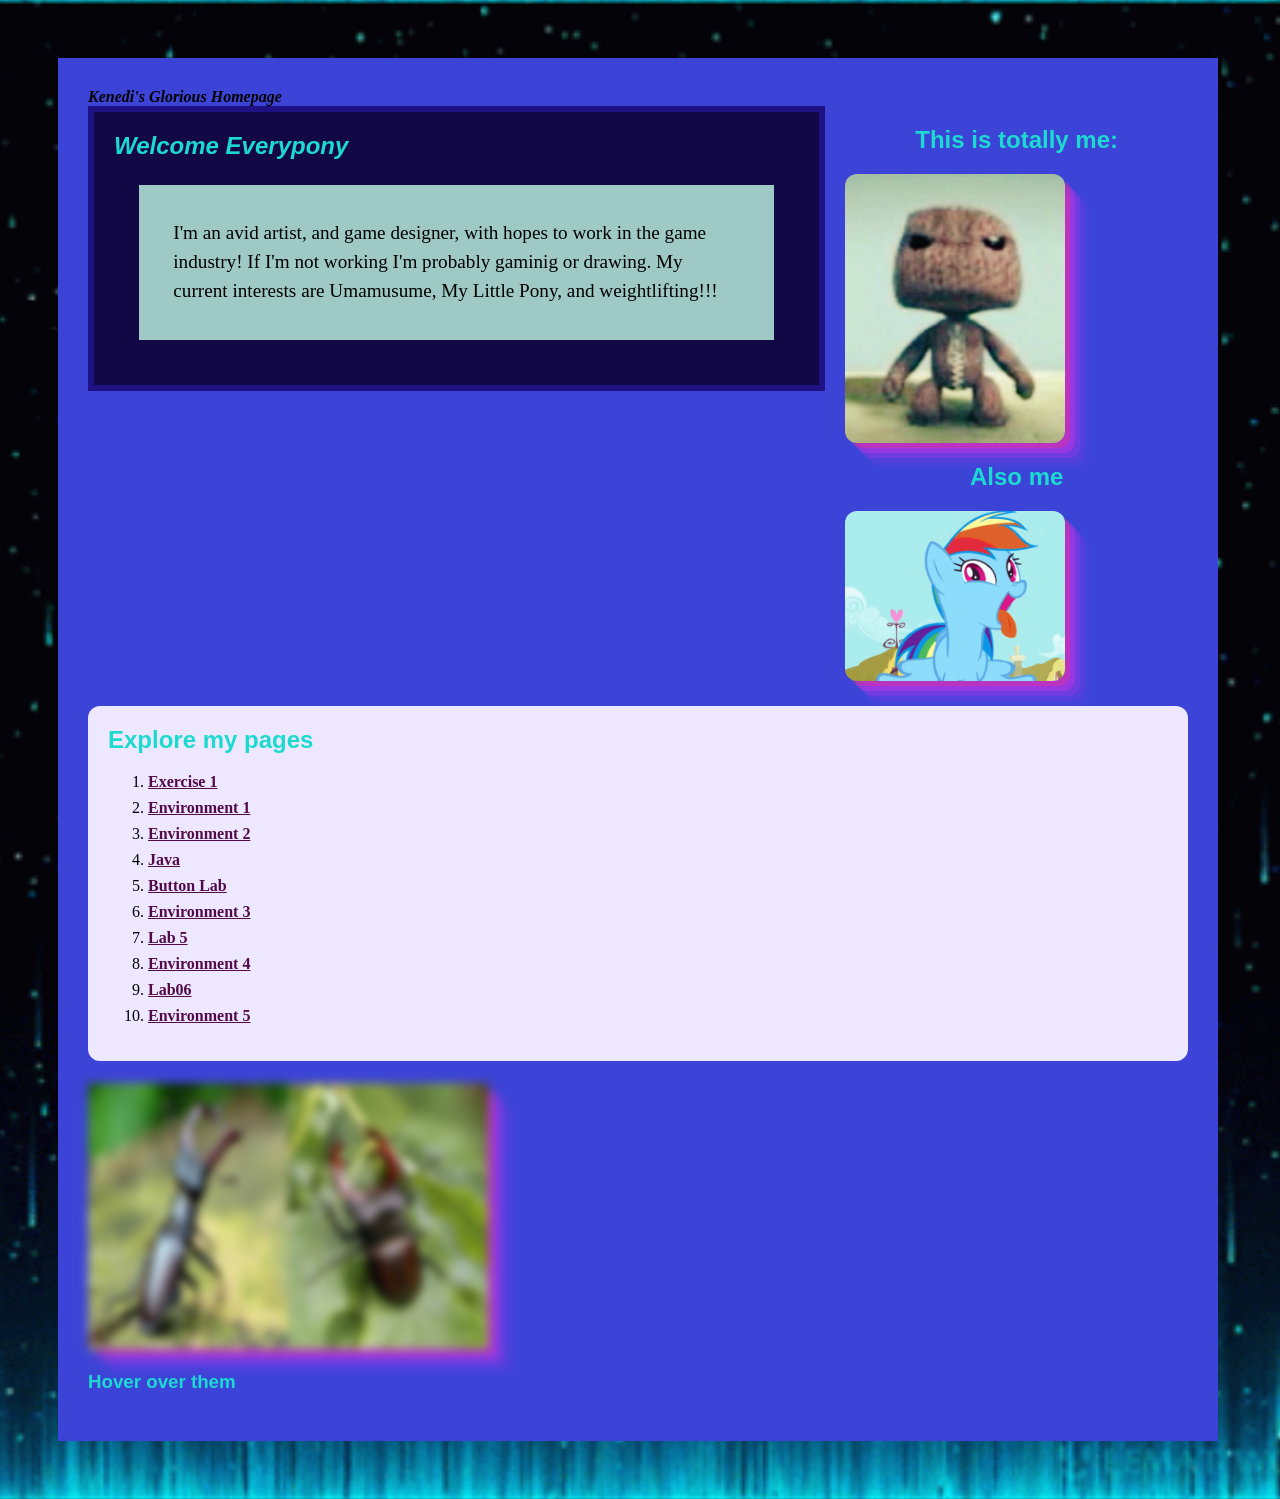
<file: index.html>
<!doctype html>
<html lang="en">

<head>
    <meta charset="utf-8">
    <title>Kenedi's ART101 Homepage</title>
    <link href="site.css" rel="stylesheet" type="text/css">
</head>

<body>
    <div id="page">

        <strong><em>Kenedi's Glorious Homepage</em></strong>
      <div class="top-section">

        <div id="introduction">
            <h2>Welcome Everypony</h2>

            <p>
                I'm an avid artist, and game designer, with hopes to work in the game industry! If I'm not working I'm
                probably
                gaminig or drawing. My current interests are Umamusume, My Little Pony, and weightlifting!!!
            </p>
        </div>

        <div class="profile">
            <h2>This is totally me:</h2>
            <div id="sackboy">
                <img src="mad-sackboy.jpg">
            </div>

            <h2> Also me </h2>
            <div id="rainbow">
                <img src="mlp-rainbow-dash.gif">
            </div>
        </div>
      </div>
    <div class="navigation">
    <h2>Explore my pages</h2>
    <ol>
        <li><a href="exercises/recipes/pancakes.html">Exercise 1</a></li>
        <li><a href="environ/env01.html">Environment 1</a></li>
         <li><a href="environ/env02.html">Environment 2</a></li>
         <li><a href="exercises/recipes/ex04.html">Java </a></li>
         <li><a href="exercises/lab04.html">Button Lab </a></li>
         <li><a href="environ/env03.html">Environment 3</a></li>
         <li><a href="exercises/lab05.html">Lab 5</a></li>
         <li><a href="environ/env04.html">Environment 4</a></li>
         <li><a href="exercises/lab06.html">Lab06 </a></li>
         <li><a href="environ/env05.html">Environment 5</a></li>
    </ol>
</div>
</body>

</html>

<h4>
    <div>
        <div id="beetles">

            <img class="blur" src="Awesome-beetle.jpg" />

            <img class="blur" src="Another-Beetle.jpeg" />
        </div>
    </div>
</h4>
<h3> Hover over them </h3>
</file>
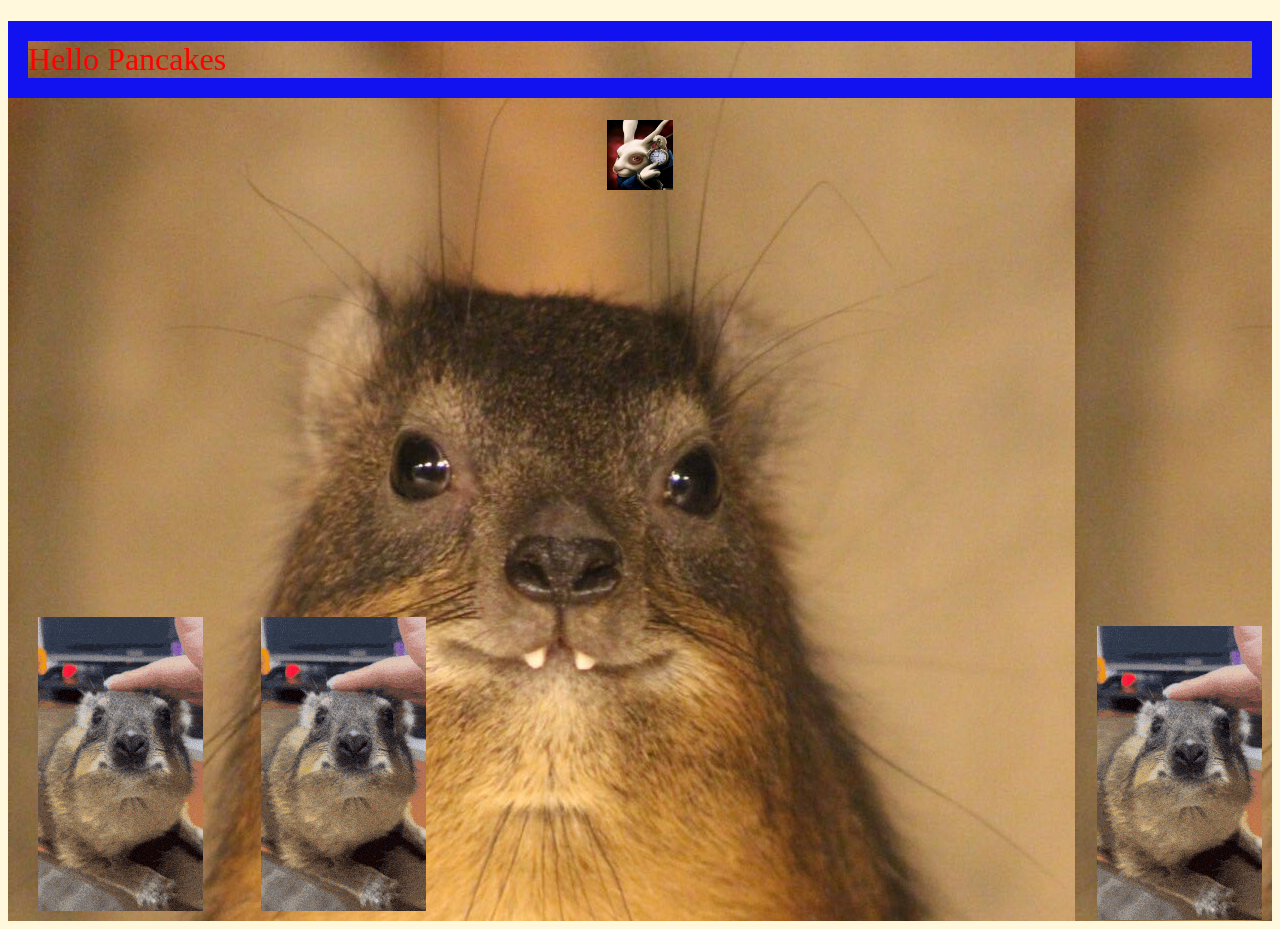
<file: exercises/recipes/index.html>
<!DOCTYPE html>
<html lang="en">
<head>
   <meta charset="UTF-8">
   <meta name="viewport" content="width=device-width, initial-scale=1.0">
   <title>The Pancake Universe</title>
   <link href="recipes.css" rel="stylesheet" type="text/css" />
</head>
<body id="pan-home">
    <h1> Hello Pancakes</h1>

    <div id="homelink">
        <a href ="../../index.html" >
        <img src="images/all-roads-lead-to-rome-bunny.gif">
         </a>
    </div>

    <div id="chicken">
        <a href ="pancakes.html" >
        <img src="images/hyrax-rock-hyrax.gif">
         </a>
    </div>

      <div id="chicken2">
        <a href ="pancakes.html" >
        <img src="images/hyrax-rock-hyrax.gif">
         </a>
    </div>
    
      <div id="chicken3">
        <a href ="pancakes.html" >
        <img src="images/hyrax-rock-hyrax.gif">
         </a>
    </div>

</body>
</html>
</file>
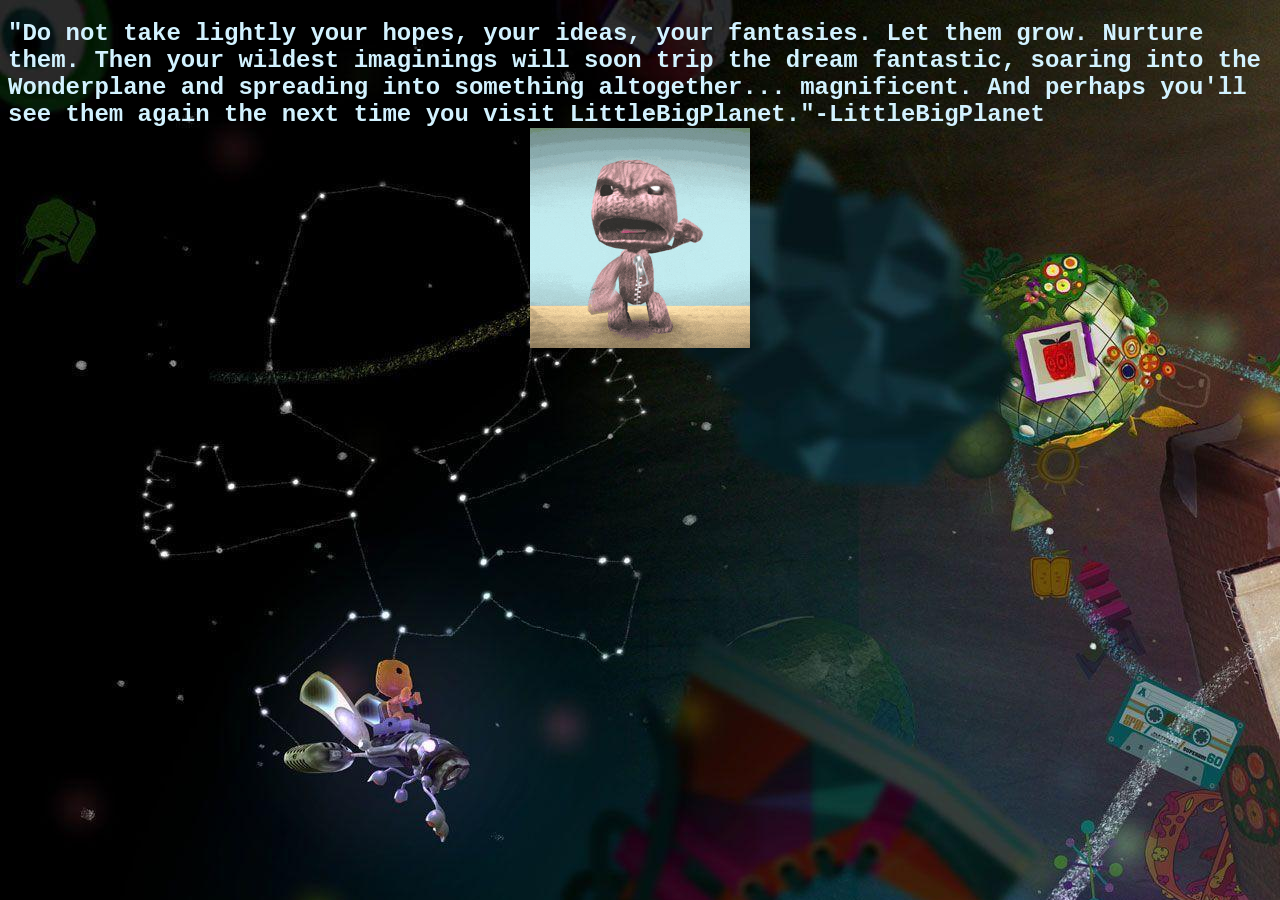
<file: environ/env01.html>
<!doctype html>
<html lang="en">

<head>
    <meta charset="utf-8">
    <title>Environment 01</title>
    <link href="env.css" rel="stylesheet" type="text/css">


</head>

<body>
    <h2>
        "Do not take lightly your hopes, your ideas, your fantasies. Let them grow. Nurture them. Then your wildest
        imaginings will soon trip the dream fantastic, soaring into the Wonderplane and spreading into something
        altogether... magnificent. And perhaps you'll see them again the next time you visit
        LittleBigPlanet."-LittleBigPlanet

        <img src="sackboy-angry.gif" >
    </body>

</html>
</file>
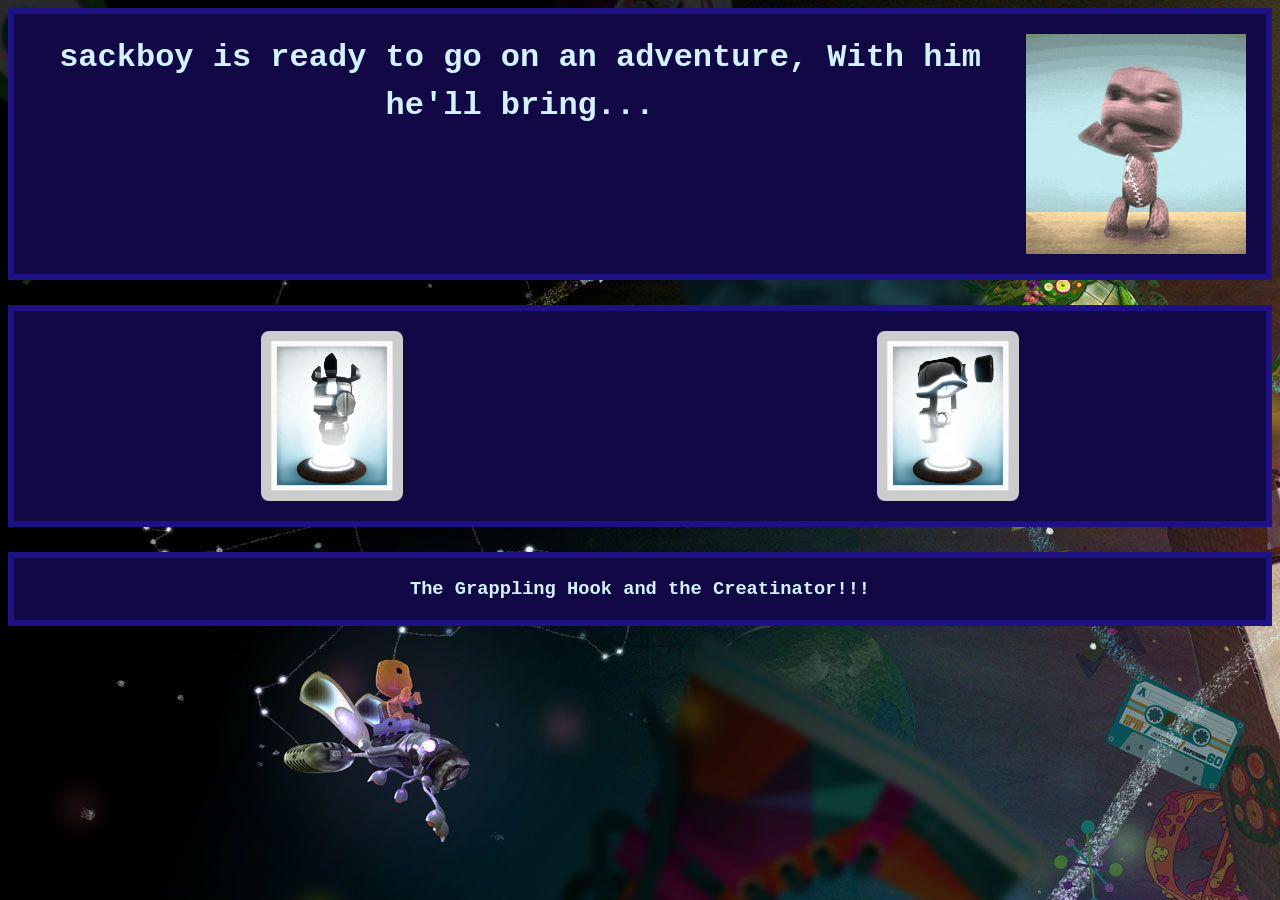
<file: environ/env02 copy.html>
<!doctype html>
<html lang="en">


<head>
    <meta charset="utf-8">
    <title>Environment 03</title>
   <link rel="stylesheet" href="env03.css">

    <script src="https://code.jquery.com/jquery-3.7.1.min.js"></script>

    <script src="env03.js" defer></script>


</head>

<body>
    <div id="main">
    <h2>
        sackboy is ready to go on an adventure, With him he'll bring...
                <img src="sackboy-angry.gif">

                </h2>
                <div id="images">
    <p>
        <img src="Grapplinghook.webp">
        <img src="Creatinatorpowerup.webp">
    </p>
                </div>
                <h3>
                    The Grappling Hook and the Creatinator!!!
                </h3>
    </div>
     </body>

</html>
</file>
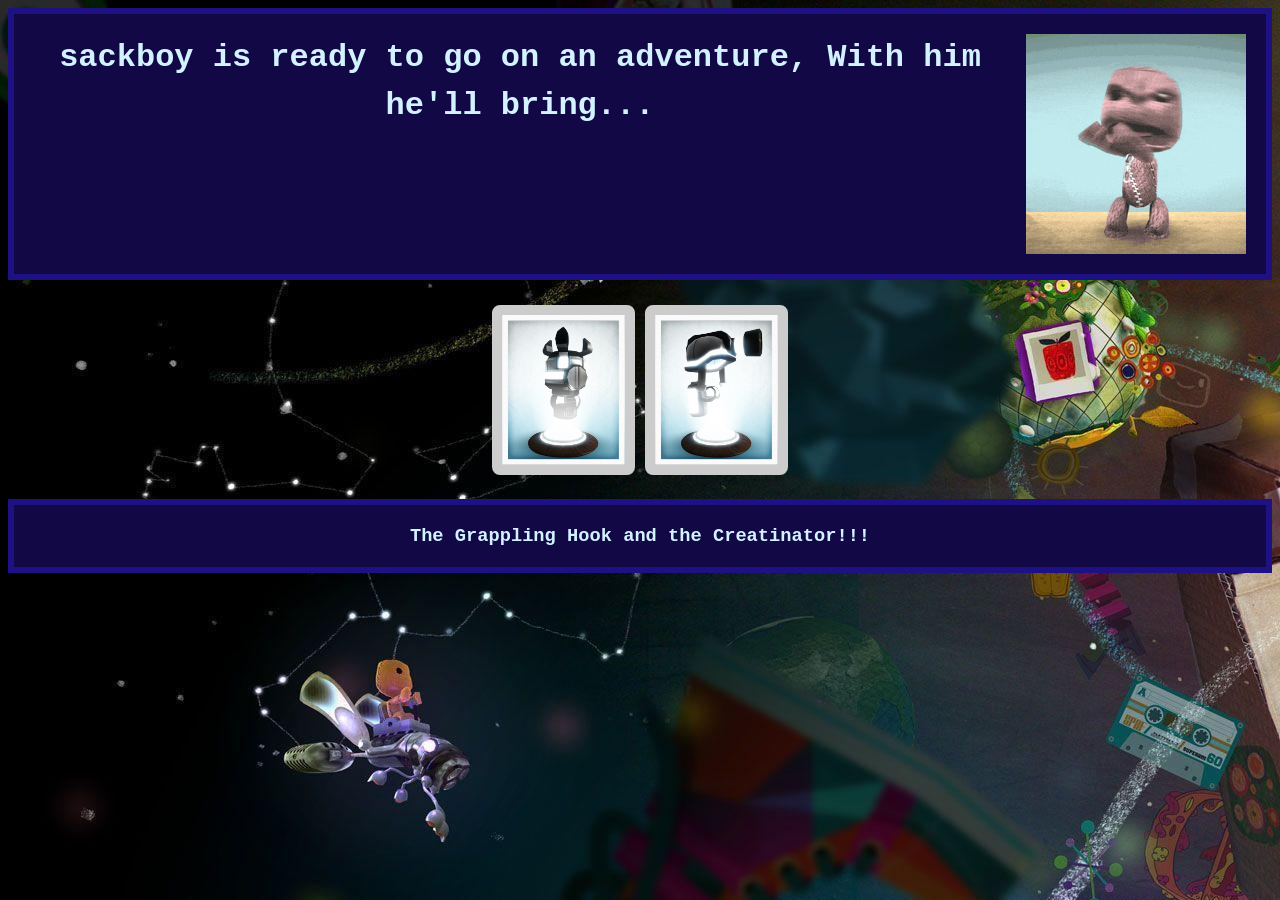
<file: environ/env02.html>
<!doctype html>
<html lang="en">


<head>
    <meta charset="utf-8">
    <title>Environment 02</title>
    <link href="env02.css" rel="stylesheet" type="text/css">


</head>

<body>
    <div id="main">
    <h2>
        sackboy is ready to go on an adventure, With him he'll bring...
                <img src="sackboy-angry.gif">

                </h2>
                <div id="images">
    <p>
        <img src="Grapplinghook.webp">
        <img src="Creatinatorpowerup.webp">
    </p>
                </div>
                <h3>
                    The Grappling Hook and the Creatinator!!!
                </h3>
    </div>
     </body>

</html>
</file>
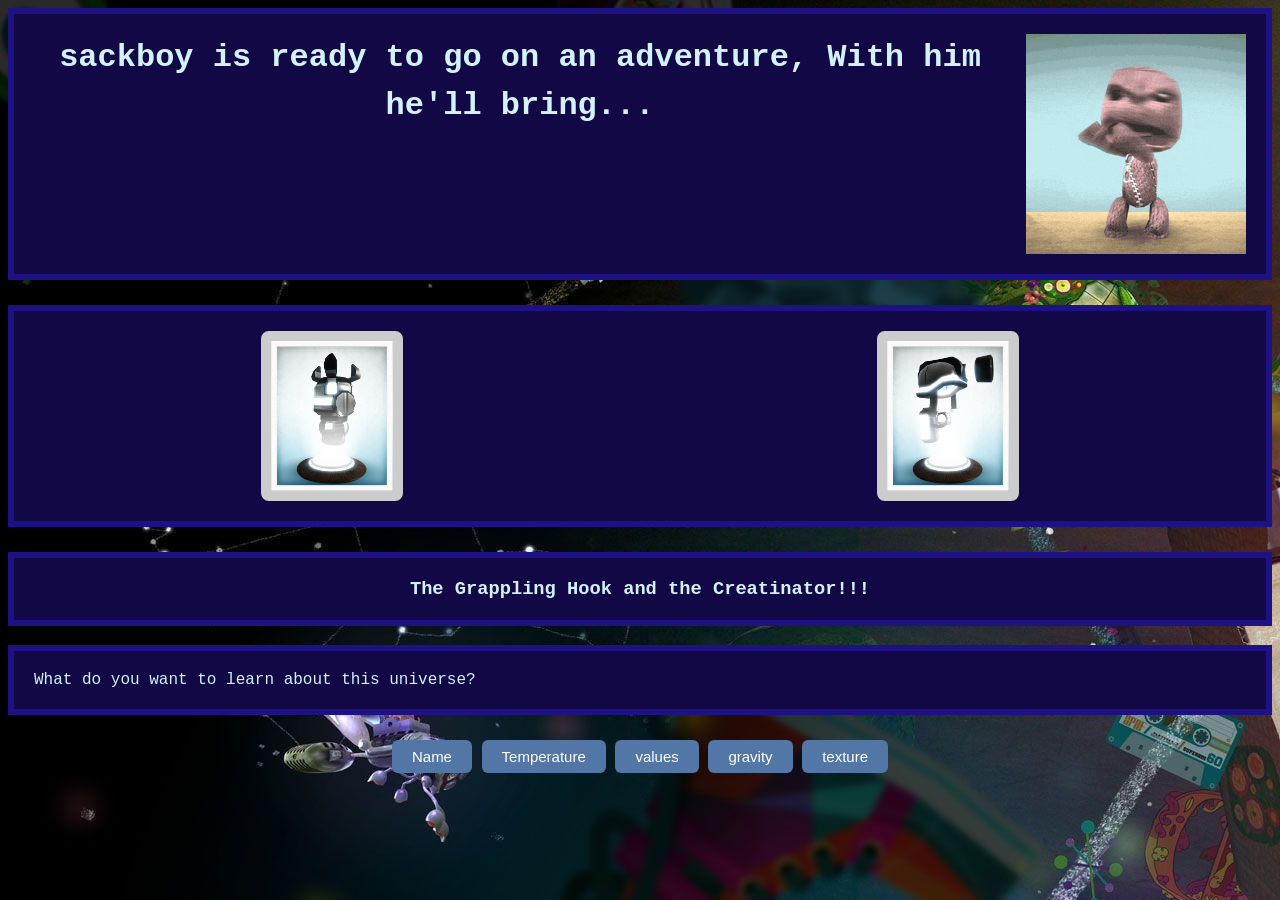
<file: environ/env03.html>
<!doctype html>
<html lang="en">


<head>
    <meta charset="utf-8">
    <title>Environment 03</title>
    <link rel="stylesheet" href="env03.css">

    <script src="https://code.jquery.com/jquery-3.7.1.min.js"></script>

    <script src="env03.js" defer></script>


</head>

<body>
    <div id="main">
    <h2>
        sackboy is ready to go on an adventure, With him he'll bring...
                <img src="sackboy-angry.gif">

                </h2>
                <div id="images">
    <p>
        <img src="Grapplinghook.webp">
        <img src="Creatinatorpowerup.webp">
    </p>
                </div>
                <h3>
                    The Grappling Hook and the Creatinator!!!
                </h3>
    </div>

    <div id="environment-output"></div>
<p> What do you want to learn about this universe?</p>

 
    <button id="needy-button">Name</button>
    <button id="needy-button-temp">Temperature</button>
    <button id="needy-button-mood">values</button>
    <button id="needy-button-gravity">gravity</button>
    <button id="needy-button-texture">texture</button>
    <div id="output"></div>

     </body>

</html>
</file>
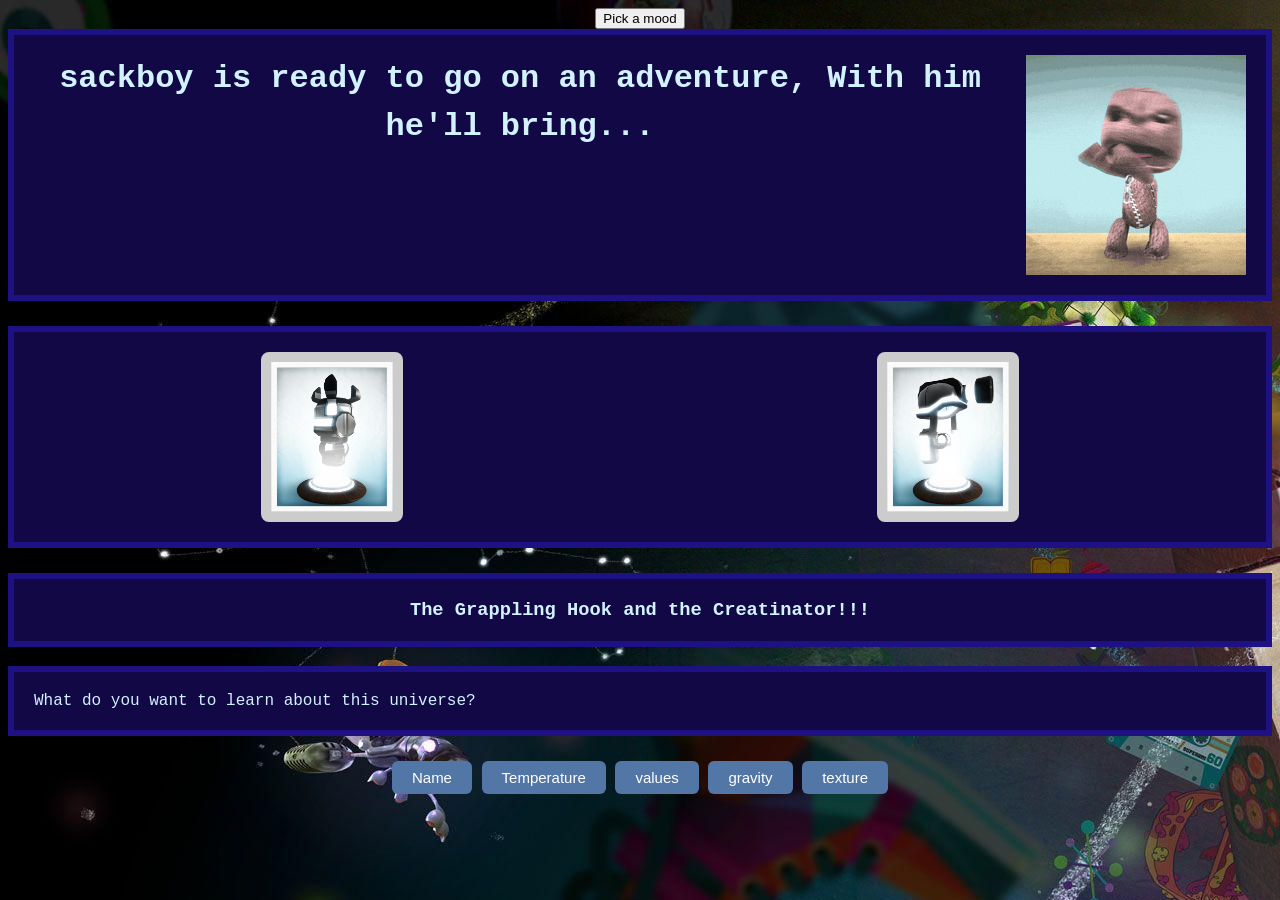
<file: environ/env04.html>
<!doctype html>
<html lang="en">


<head>
    <meta charset="utf-8">
    <title>Environment 04</title>
    <link rel="stylesheet" href="env04.css">

    <script src="https://code.jquery.com/jquery-3.7.1.min.js"></script>

    <script src="env04.js" defer></script>

</head>
<div id="angry">
<body>

        <button id="mood-button">Pick a mood</button>

        <div id="output"></div>
    <div id="main">

    <h2>
        sackboy is ready to go on an adventure, With him he'll bring...
      
        <img src="sackboy-angry.gif">

                </h2>
                <div id="images">
    <p>
        <img src="Grapplinghook.webp">
        <img src="Creatinatorpowerup.webp">
    </p>
                </div>
                <h3>
                    The Grappling Hook and the Creatinator!!!
                </h3>
    </div>

    <div id="environment-output"></div>
<p> What do you want to learn about this universe?</p>

 
    <button id="needy-button">Name</button>
    <button id="needy-button-temp">Temperature</button>
    <button id="needy-button-mood">values</button>
    <button id="needy-button-gravity">gravity</button>
    <button id="needy-button-texture">texture</button>
    <div id="output-env"></div>

     </body>
   
</html>
</file>
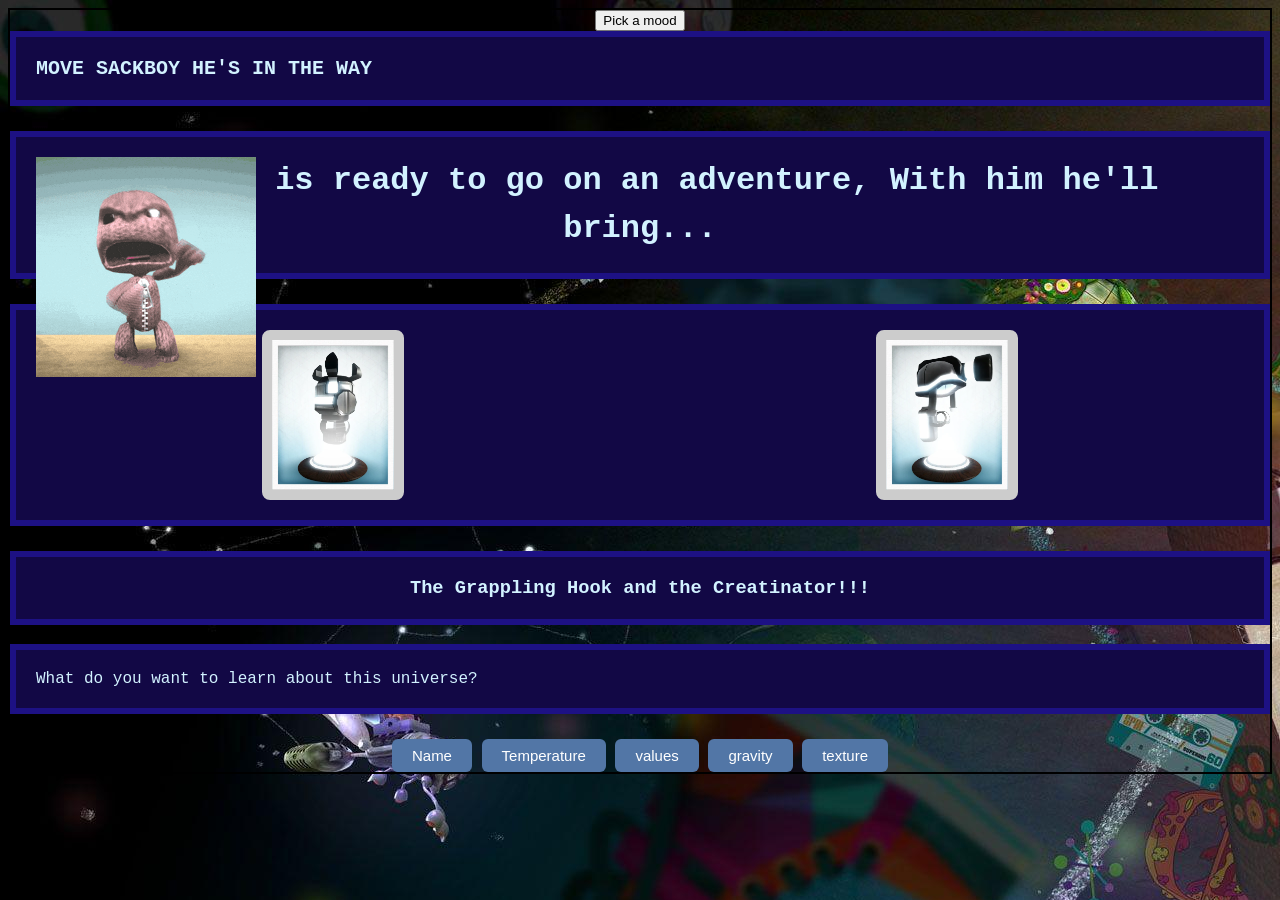
<file: environ/env05.html>
<!doctype html>
<html lang="en">


<head>
    <meta charset="utf-8">
    <title>Environment 05</title>
    <link rel="stylesheet" href="env05.css">

    <script src="https://code.jquery.com/jquery-3.7.1.min.js"></script>

    <script src="env05.js" defer></script>

</head>
<div id="scene">
<div id="angry">
<body>

        <button id="mood-button">Pick a mood</button>

        <div id="output"></div>
    <div id="main">
<p id="status">MOVE SACKBOY HE'S IN THE WAY</p>

    <h2>
        sackboy is ready to go on an adventure, With him he'll bring...
     <div id ="sackboy"> 
        <img src="sackboy-angry.gif" id ="sackboy">
     </div>
                </h2>
                <div id="images">
    <p>
        <img src="Grapplinghook.webp">
        <img src="Creatinatorpowerup.webp">
    </p>
                </div>
                <h3>
                    The Grappling Hook and the Creatinator!!!
                </h3>
    </div>

    <div id="environment-output"></div>
<p> What do you want to learn about this universe?</p>

 
    <button id="needy-button">Name</button>
    <button id="needy-button-temp">Temperature</button>
    <button id="needy-button-mood">values</button>
    <button id="needy-button-gravity">gravity</button>
    <button id="needy-button-texture">texture</button>
    <div id="output-env"></div>

     </body>
   
</div>

</html>
</file>
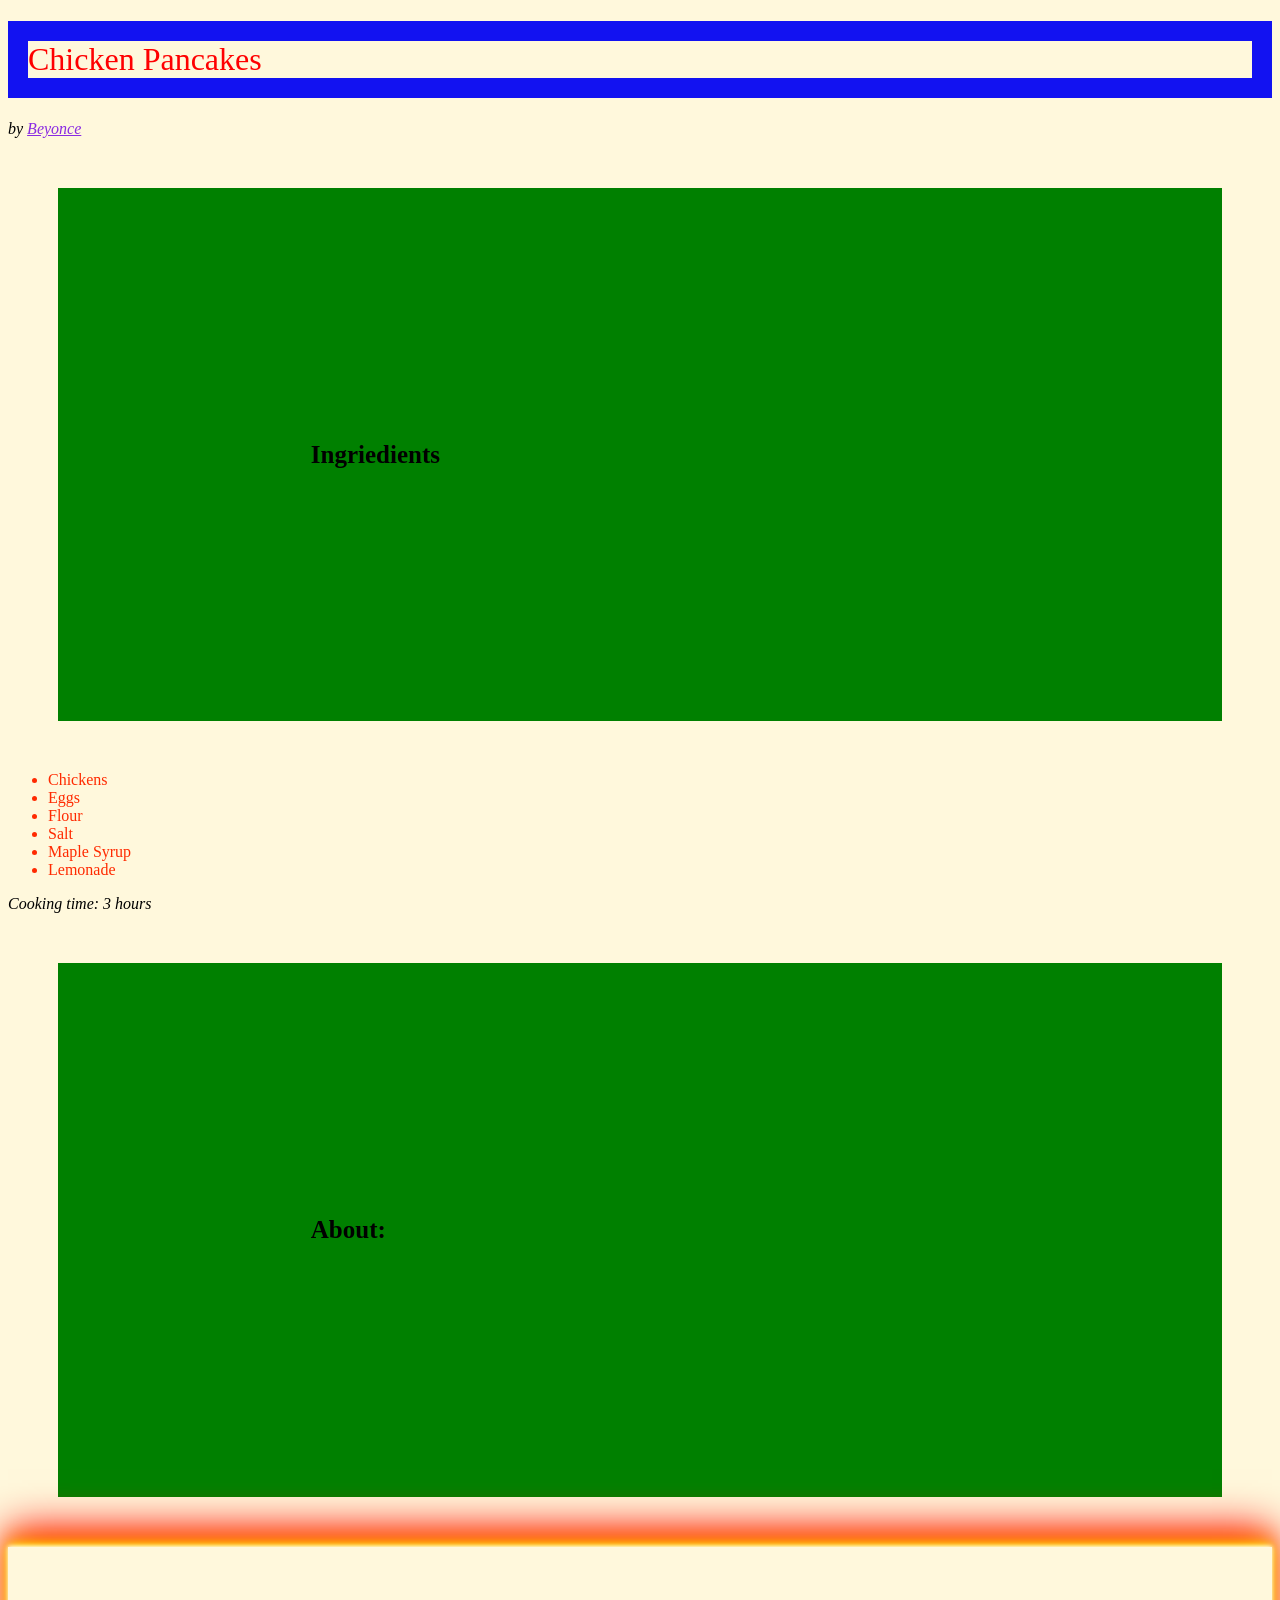
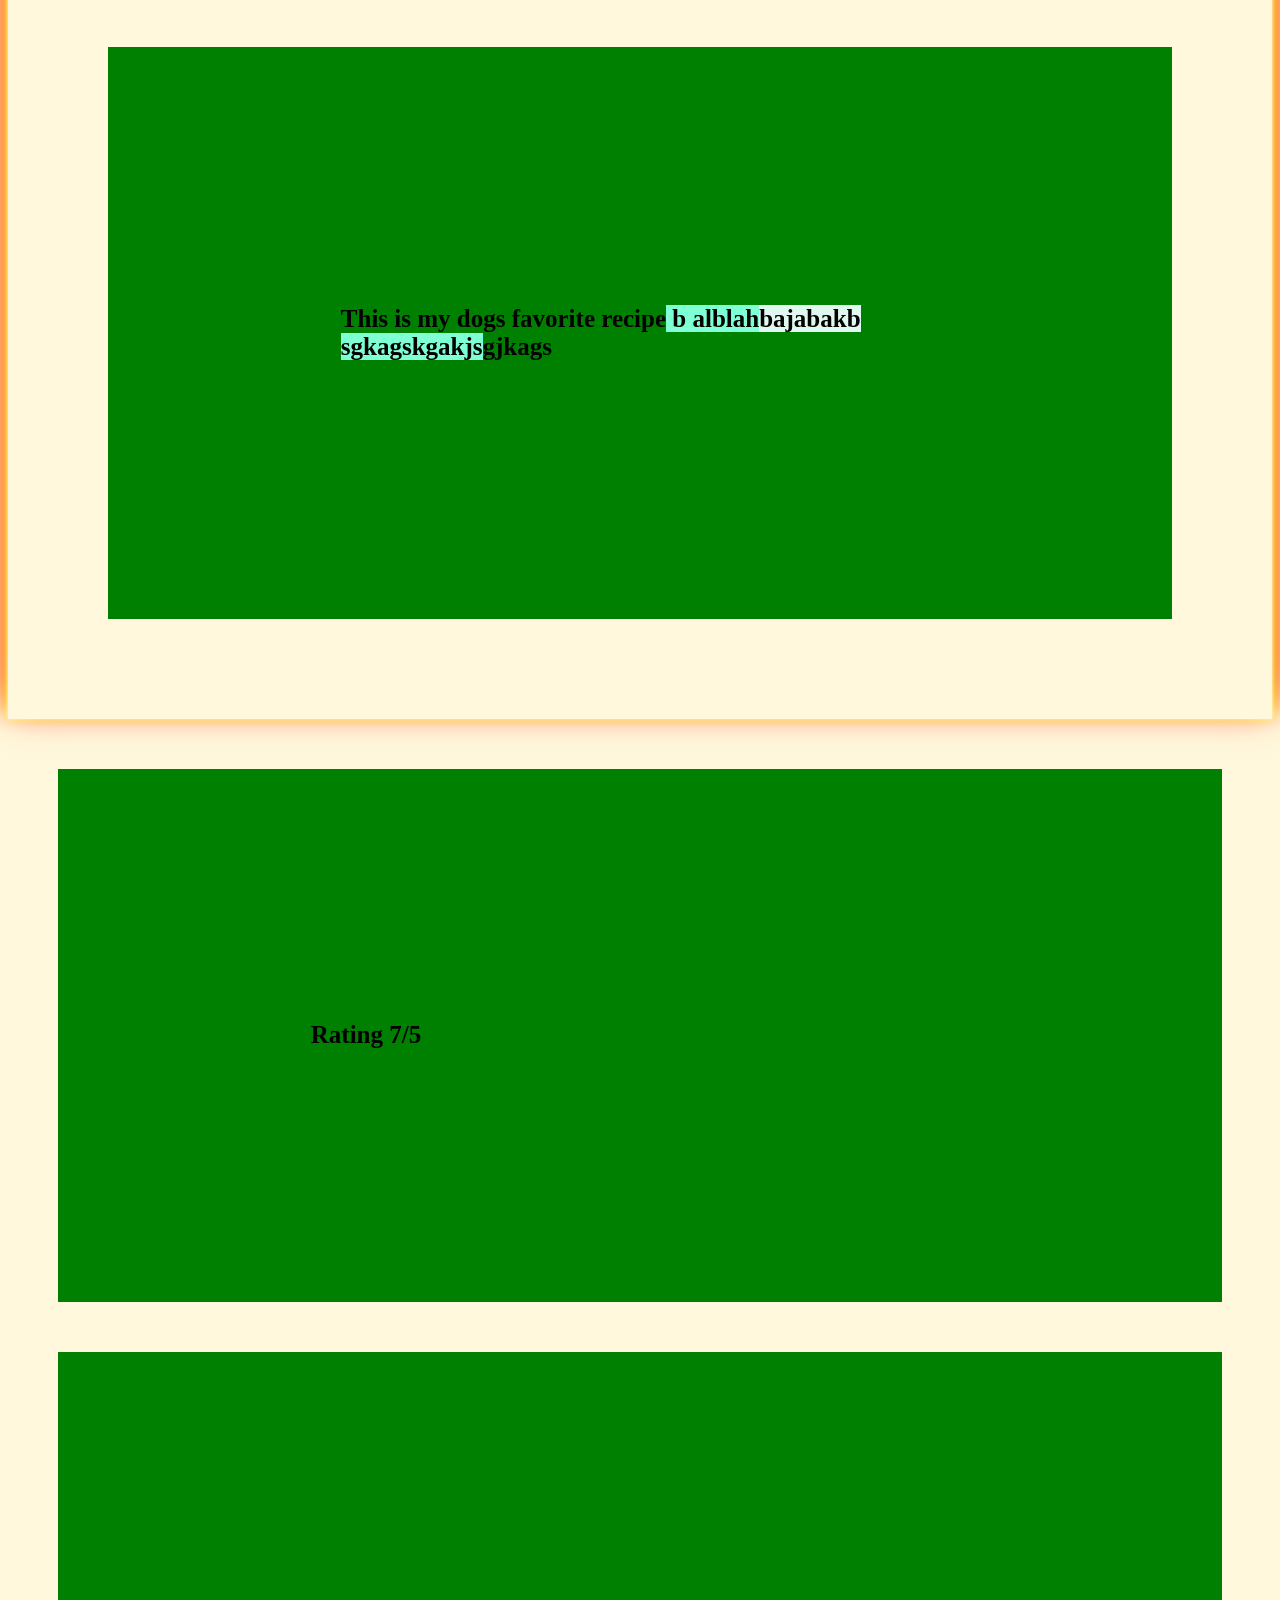
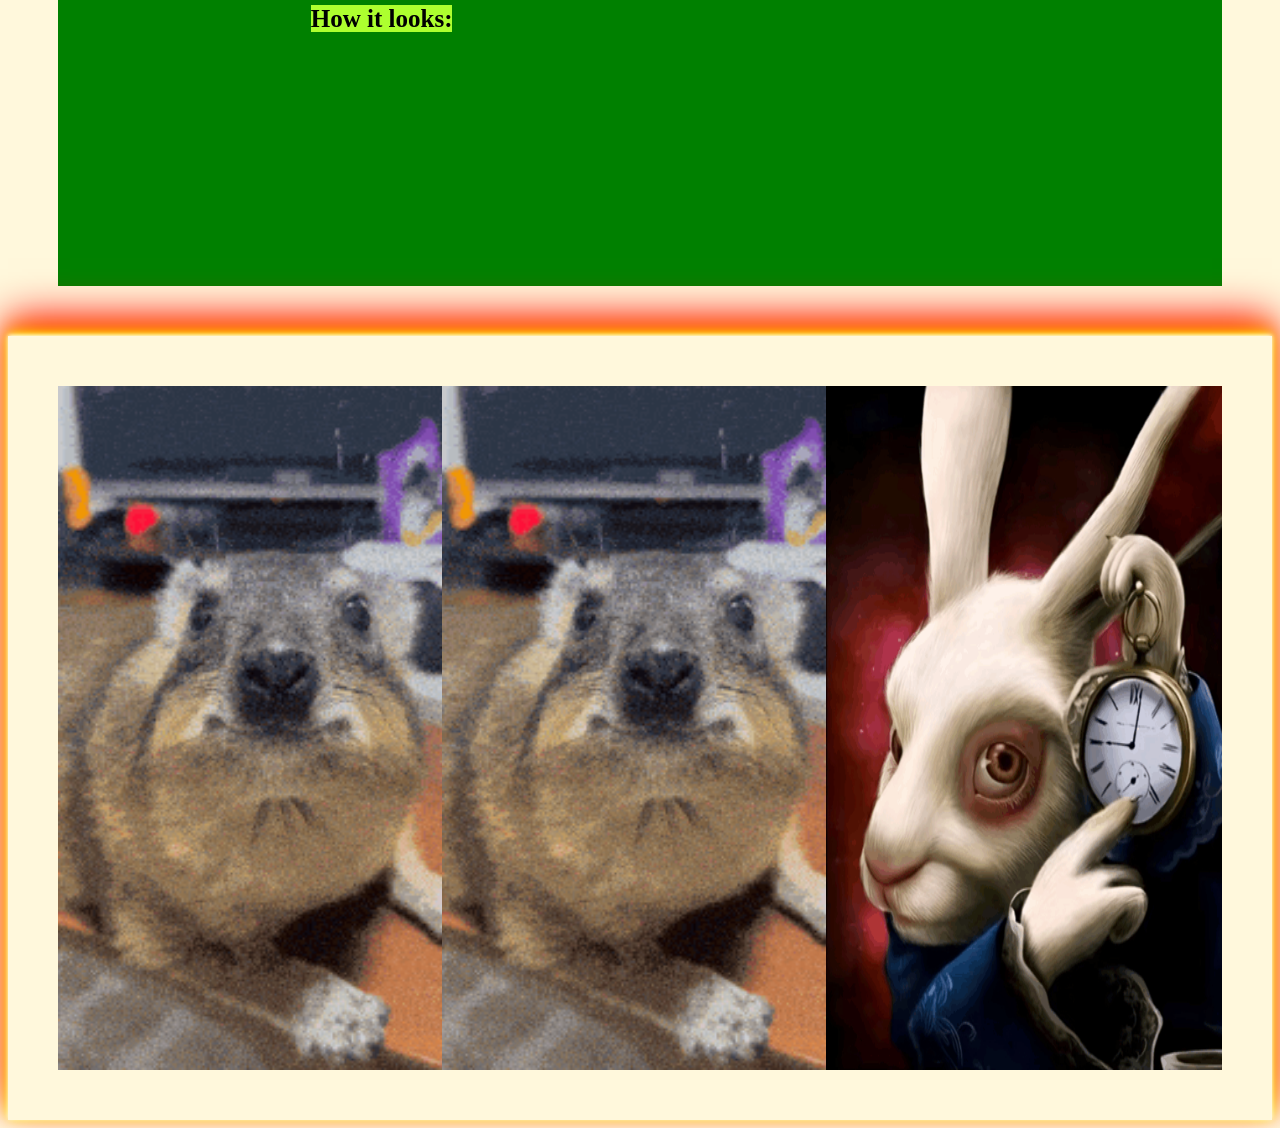
<file: exercises/ex02.html>
<!DOCTYPE html>

<html>
<!--Head is for meta information-->

<head>
   
    <title>Pancakes Recipe</title>
    <link href="ex02.css" rel="stylesheet" type="text/css" />


</head>

<!--Body is for real content-->

<body>
  
    <h1>Chicken Pancakes </h1>

    <p><em>by <a href="https://en.wikipedia.org/wiki/Hyrax">Beyonce</a></em></p>

    <h2>Ingriedients</h2>

    <ul>
        <li> Chickens</li>
        <li> Eggs</li>
        <li> Flour</li>
        <li> Salt</li>
        <li> Maple Syrup</li>
        <li> Lemonade</li>
    </ul>

    <p><em>Cooking time: 3 hours</em></P>

    <h2>About:</h2>
<div id="main">
   <h2> <p> This is my <strong>dogs</strong> favorite recipe<span class="highlight_01"> b
        alblah<strong>bajabakb</strong>
        sgkagskgakjs</span>gjkags</p></h2>
   </div>

    <p>
    <h3>Rating 7/5</h3>
    </P>

    <h2><span class="highlight_02">How it looks:</span></h2>
<div id="main">
    <div id="gallery">
    <img src="hyrax-rock-hyrax.gif">
    <img src="hyrax-rock-hyrax.gif">
    <img src="all-roads-lead-to-rome-bunny.gif">
    </div>
</div>
</body>


</html>
</file>
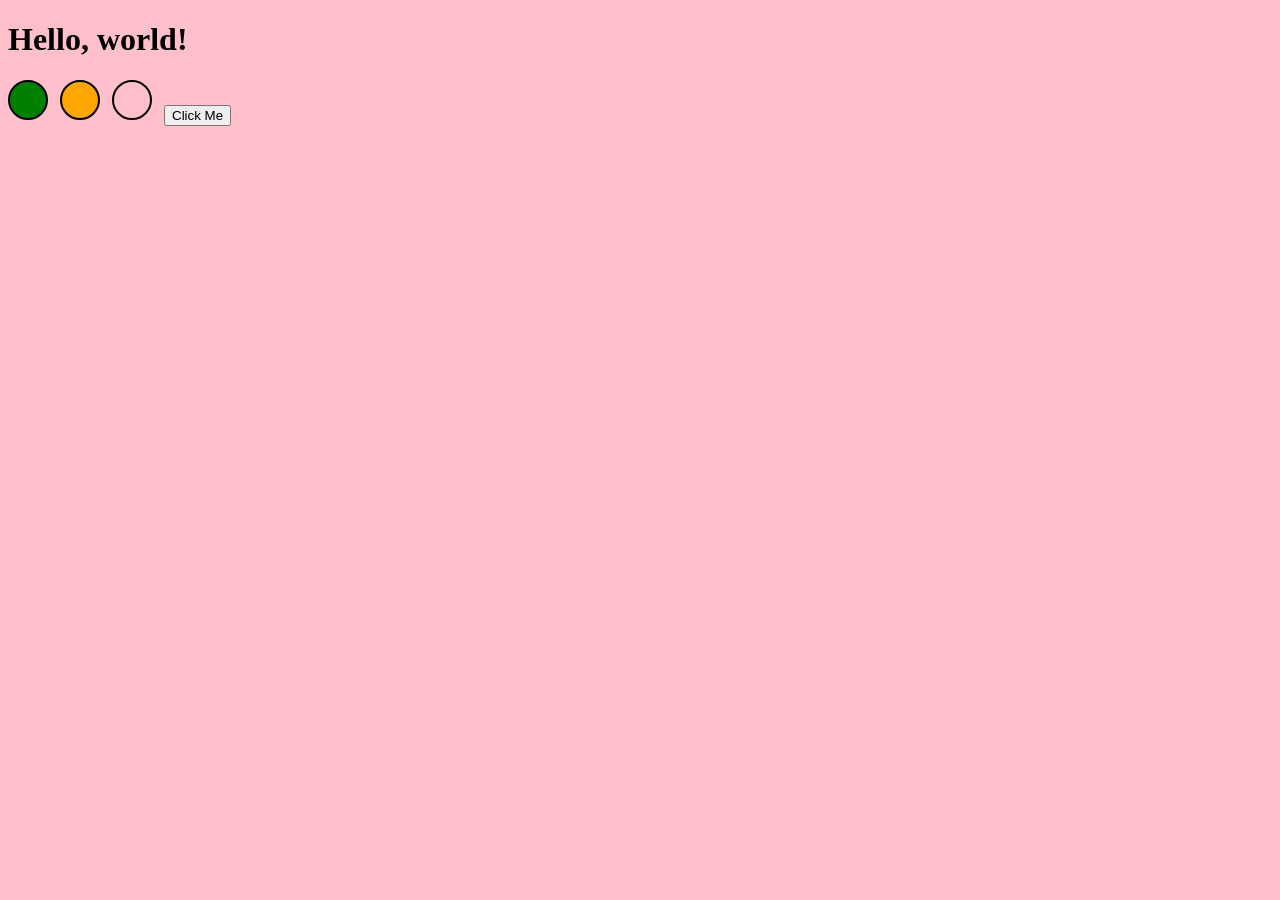
<file: exercises/ex05.html>
<!DOCTYPE html>
<html lang="en">

<head>
   <!-- All techy stuff goes here, inside HEAD -->
   <meta charset="UTF-8">
   <meta name="viewport" content="width=device-width, initial-scale=1.0">
   <!-- Overall title of your page -->
   <title>Empty Template</title>
   <!-- Link to external CSS file -->
   <!-- jQuery library -->
    <link href="ex05.css" rel="stylesheet" type="text/css" /> 
   <script src="https://code.jquery.com/jquery-3.7.1.min.js"></script>
   <!-- Link to external JavaScript file -->
   <script src="ex05.js" DEFER></script>
</head>

<body>

   <!-- Main content goes here, inside BODY -->
   <h1>Hello, world!</h1>

   <div class="color-circle" id="green"></div>
<div class="color-circle" id="orange"></div>
<div class="color-circle" id="pink"></div>

   <button id="needy-button">Click Me</button>

</body>

</html>
</file>
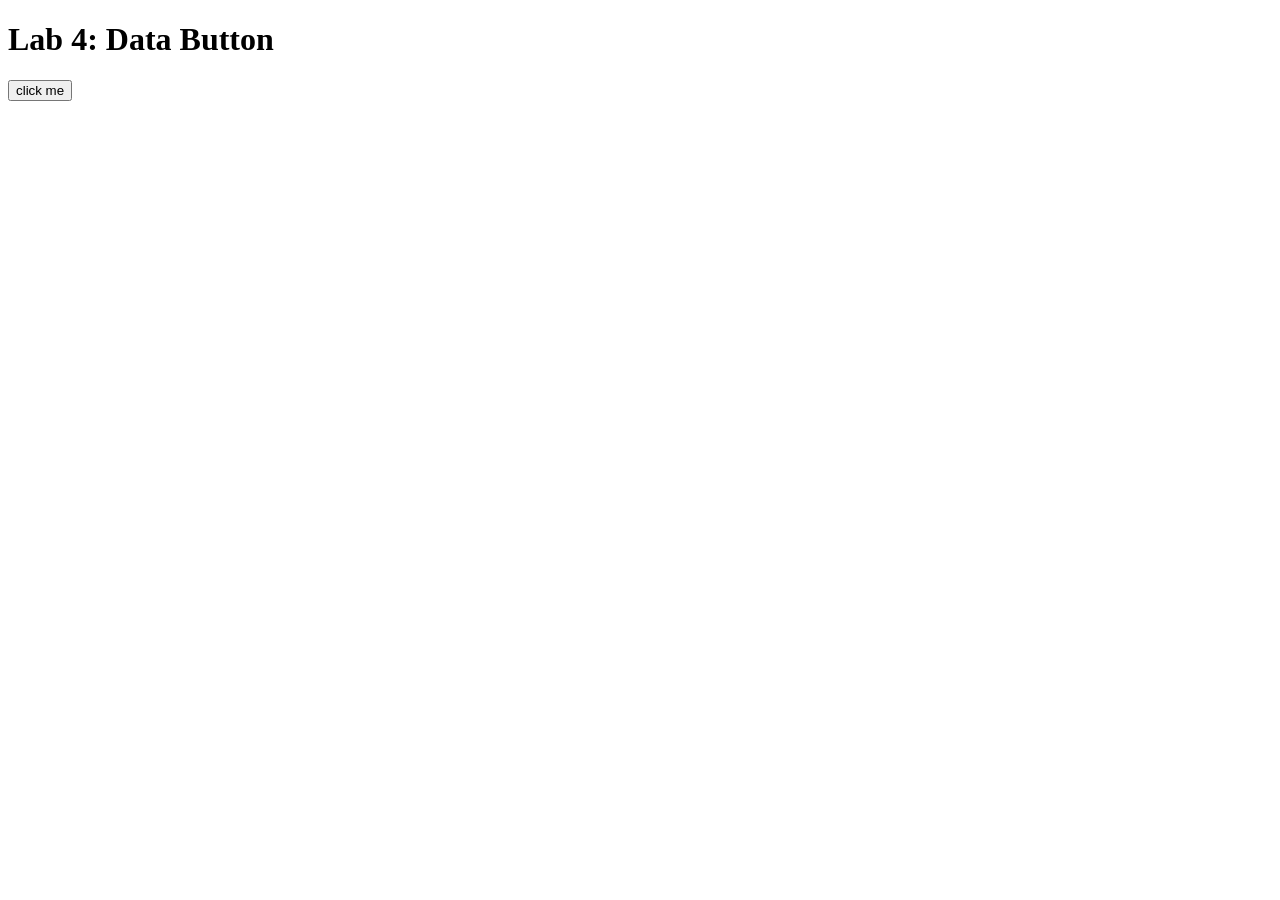
<file: exercises/lab04.html>
<!DOCTYPE html>
<html lang="en">

<head>
    <!-- All techy stuff goes here, inside HEAD -->
    <meta charset="UTF-8">
    <meta name="viewport" content="width=device-width, initial-scale=1.0">

    <!-- Overall title of your page -->
    <title>Lab 4</title>

    <!-- jQuery library -->
    <script src="https://code.jquery.com/jquery-3.7.1.min.js"></script>

    <!-- Link to external JavaScript file -->
    <script src="lab04.js" defer></script>
</head>

<body>
    <!-- Main content goes here, inside BODY -->
    <h1>Lab 4: Data Button</h1>

    <button id="needy-button">click me</button>

    <div id="output"></div>
</body>

</html>
</file>
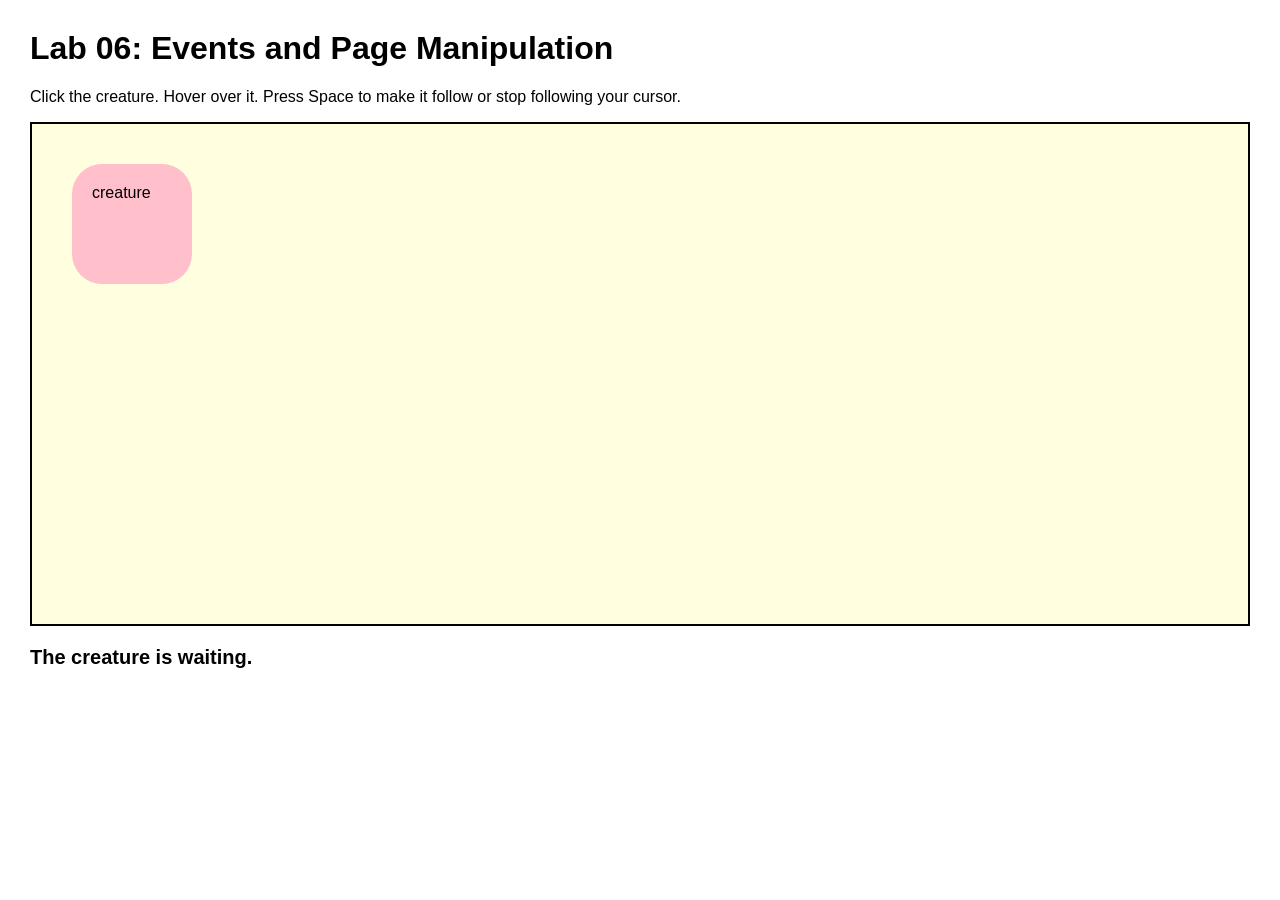
<file: exercises/lab06.html>
<!DOCTYPE html>
<html lang="en">

<head>
  <!-- All techy stuff goes here, inside HEAD -->
  <meta charset="UTF-8">
  <meta name="viewport" content="width=device-width, initial-scale=1.0">

  <!-- Overall title of your page -->
  <title>Lab 06</title>

  <!-- Link to external CSS file -->
  <link rel="stylesheet" href="lab06.css">

  <!-- jQuery library -->
  <script src="https://code.jquery.com/jquery-3.7.1.min.js"></script>

  <!-- Link to external JavaScript file -->
  <script src="lab06.js" defer></script>
</head>

<body>
  <!-- Main content goes here, inside BODY -->

  <h1>Lab 06: Events and Page Manipulation</h1>

  <p>
    Click the creature. Hover over it. Press Space to make it follow or stop following your cursor.
  </p>

  <div id="scene">
    <div id="creature">
      creature
      <div id="thought">I feel your cursor nearby...</div>
    </div>
  </div>

  <p id="status">The creature is waiting.</p>

</body>

</html>
</file>
<file: site.css>
A {
    color: rgb(219, 15, 104)
}

A:hover {
    color: rgb(76, 2, 8)
}


body {

    background-image: url(blue-meteor-shower.gif);
    background-position: center;
    background-size: cover;
    padding: 50px;
}

h1,
h2,
h3 {
    color: #1ddad0;
    font-family: sans-serif;
}

p {
    background-color: rgb(158, 201, 196);
    padding: 5%;
    margin: 25px;
    font-size: 20px;
}

img {
    width: 200px;
    display: block
}

img {
    box-shadow: rgba(240, 46, 78, 0.4) -5px 5px, rgba(240, 46, 91, 0.3) -10px 10px, rgba(240, 46, 46, 0.2) -15px 15px, rgba(240, 46, 69, 0.1) -20px 20px, rgba(240, 46, 53, 0.05) -25px 25px;
    
}

img {
    box-shadow: rgba(240, 46, 137, 0.4) 5px 5px, rgba(240, 46, 227, 0.3) 10px 10px, rgba(224, 46, 240, 0.2) 15px 15px, rgba(217, 46, 240, 0.1) 20px 20px, rgba(217, 46, 240, 0.05) 25px 25px;
}

body {
    display: inline-block
}

img {

    display: block;
    margin-left: flex;
    margin-right: flex;
}

#beetles {
    display: flex;
}

IMG:hover {
    transform: rotate(45deg)
}

h4 {
    filter: blur(5px);
    /* Apply blur initially */
    transition: filter 0.3s ease;
    /* Smooth transition */
}

h4:hover {
    filter: blur(0);
    /* Remove blur on hover */

}

.hightlight_01 {
    background-color: red;
}

#page {
    max-width: 1100px;
    margin: 10 auto 10 auto;
    background: rgb(60, 68, 215);
    padding: 30px;
}

.top-section {
    display: flex;
    gap: 20px;
    align-items: flex-start;
    margin: 0 0 25px 0;
}

#introduction {
    background: #120845;
    padding: 20px;
    border-left: 6px solid #1d1184;
    border-right:6px solid #1d1184; 
    border-top: 6px solid #1d1184;;
    border-bottom: 6px solid #1d1184;
    flex: 2;
}

#introduction h2 {
    font-style: italic;
    margin-top: 0;
}

#introduction p {
    font-size: 120%;
    line-height: 1.5;
}

.profile {
    text-align: center;
    flex: 1;
}

.profile img {
    width: 220px;
    border-radius: 12px;
}

.profile p {
    font-size: 90%;
}

.navigation {
    background: #ede8ff;
    padding: 20px;
    border-radius: 12px;
}

.navigation h2 {
    margin-top: 0;
}

.navigation li {
    margin-bottom: 8px;
}

.navigation a {
    color: #520a49;
    font-weight: bold;
}

#rainbow {
    display: flex;
}
</file>
<file: exercises/recipes/recipes.css>
HTML {background-color: cornsilk; }

A{color:blueviolet}
A:hover {color:rgb(243, 29, 47)}

UL {
    color: rgb(255, 42, 0);
}

h1 
{border: 20px solid rgb(18, 18, 241);
    color:rgb(255, 0, 0); 
    font-weight: normal;
}

h2{

    background-color: green;
    padding: 20%;
    margin:50px;
    font-size: 25px;
}

h3{
 background-color: green;
    padding: 20%;
    margin:50px;
    font-size: 25px;
}

 IMG  {
    display: block;
    margin-left: auto;
    margin-right: auto;}

    .highlight_01{background-color:aquamarine;}

    .highlight_01:hover {background-color: orange;}

    .highlight_02{background-color: greenyellow;}

    .highlight_01 strong {background-color:rgb(225, 248, 240)}

UL:hover {background-color:orange ;}

IMG:hover {width:20%; height:150%}
IMG:hover {transform: rotate(45deg)}

#main{ padding: 50px; margin: 100px
 red 0 -18px 40px, 5px 5px 15px 5px rgba(0,0,0,0); 
box-shadow: #FFF 0 -1px 4px, #ff0 0 -2px 10px, #ff8000 0 -10px 20px, red 0 -18px 40px, 5px 5px 15px 5px rgba(0,0,0,0);
    
}

#gallery {display: flex;}

#gallery IMG {width:34%}

/*home page styles*/
#pan-home {position: relative; height: 100vh ;
background: url(images/rock-hyrax-verticle-facing-front.jpg)}

#chicken {position: absolute; bottom: 10px; left: 20%;}

#chicken2 {position: absolute; bottom: 1px; right: 10px;}

#chicken3 {position: absolute; bottom: 10px; left: 30px;}

#homelink img {width: 66px}
</file>
<file: environ/env.css>
body{
     background-image: url("lbp.jpg");
     font-family: 'Courier New', monospace;
    color: rgb(210, 242, 255);
}

Img{
    display: block;
    margin-left: auto;
    margin-right: auto;

}
</file>
<file: environ/env03.css>
body{
     background-image: url("lbp.jpg");
     font-family: 'Courier New', monospace;
    color: rgb(210, 242, 255);
     text-align: center;
    flex: 1;
}

Img{
    display: flexbox;
    margin-left: auto;
    margin-right: auto;

}

#main h2 {
     font-size: 200%;
    line-height: 1.5;
    margin-top: 0;
}

#main h2{
     background: #120845;
    padding: 20px;
    border-left: 6px solid #1d1184;
    border-right:6px solid #1d1184; 
    border-top: 6px solid #1d1184;;
    border-bottom: 6px solid #1d1184;
    flex: 2;
    display: flex;
    gap: 20px;
    margin: 0 0 25px 0;
}

#main p img{
    height: 150px;
   border: 10px solid #ccc;
   border-radius: 8px;
   overflow: hidden;
   background-color: #1d1184;
   transition: 0.3s ease; box-shadow: 0.3s;
}

h3 {
     background: #120845;
    padding: 20px;
    border-left: 6px solid #1d1184;
    border-right:6px solid #1d1184; 
    border-top: 6px solid #1d1184;;
    border-bottom: 6px solid #1d1184;
    flex: 2;
}

p {
     background: #120845;
    padding: 20px;
    border-left: 6px solid #1d1184;
    border-right:6px solid #1d1184; 
    border-top: 6px solid #1d1184;;
    border-bottom: 6px solid #1d1184;
    flex: 2;
    display: flex;
    gap: 20px;
    margin: 0 0 25px 0;
}

#needy-button {
  background-color: #608bc3;
  color: #ffffff;
  padding: 8px 20px;
  border-radius: 6px;
  font-size: 15px;
  border: none;
  box-shadow: none;
  cursor: pointer;
  transition: all 0.2s ease;
}

#needy-button {
  background-color: #5276a6;
}

#needy-button-temp {
  background-color: #608bc3;
  color: #ffffff;
  padding: 8px 20px;
  border-radius: 6px;
  font-size: 15px;
  border: none;
  box-shadow: none;
  cursor: pointer;
  transition: all 0.2s ease;
}

#needy-button-temp {
  background-color: #5276a6;
}

#needy-button-mood {
  background-color: #608bc3;
  color: #ffffff;
  padding: 8px 20px;
  border-radius: 6px;
  font-size: 15px;
  border: none;
  box-shadow: none;
  cursor: pointer;
  transition: all 0.2s ease;
}

#needy-button-mood {
  background-color: #5276a6;
}

#needy-button-gravity {
  background-color: #608bc3;
  color: #ffffff;
  padding: 8px 20px;
  border-radius: 6px;
  font-size: 15px;
  border: none;
  box-shadow: none;
  cursor: pointer;
  transition: all 0.2s ease;
}

#needy-button-gravity {
  background-color: #5276a6;
}

#needy-button-texture {
  background-color: #608bc3;
  color: #ffffff;
  padding: 8px 20px;
  border-radius: 6px;
  font-size: 15px;
  border: none;
  box-shadow: none;
  cursor: pointer;
  transition: all 0.2s ease;
}

#needy-button-texture {
  background-color: #5276a6;
}
</file>
<file: environ/env02.css>
body{
     background-image: url("lbp.jpg");
     font-family: 'Courier New', monospace;
    color: rgb(210, 242, 255);
     text-align: center;
    flex: 1;
}

Img{
    display: flexbox;
    margin-left: auto;
    margin-right: auto;

}

#main h2 {
     font-size: 200%;
    line-height: 1.5;
    margin-top: 0;
}

#main h2{
     background: #120845;
    padding: 20px;
    border-left: 6px solid #1d1184;
    border-right:6px solid #1d1184; 
    border-top: 6px solid #1d1184;;
    border-bottom: 6px solid #1d1184;
    flex: 2;
    display: flex;
    gap: 20px;
    margin: 0 0 25px 0;
}

#main p img{
    height: 150px;
   border: 10px solid #ccc;
   border-radius: 8px;
   overflow: hidden;
   background-color: #1d1184;
   transition: 0.3s ease; box-shadow: 0.3s;
}

h3 {
     background: #120845;
    padding: 20px;
    border-left: 6px solid #1d1184;
    border-right:6px solid #1d1184; 
    border-top: 6px solid #1d1184;;
    border-bottom: 6px solid #1d1184;
    flex: 2;
}
</file>
<file: environ/env04.css>
body{
     background-image: url("lbp.jpg");
     font-family: 'Courier New', monospace;
    color: rgb(210, 242, 255);
     text-align: center;
    flex: 1;
}

Img{
    display: flexbox;
    margin-left: auto;
    margin-right: auto;

}

#main h2 {
     font-size: 200%;
    line-height: 1.5;
    margin-top: 0;
}

#main h2{
     background: #120845;
    padding: 20px;
    border-left: 6px solid #1d1184;
    border-right:6px solid #1d1184; 
    border-top: 6px solid #1d1184;;
    border-bottom: 6px solid #1d1184;
    flex: 2;
    display: flex;
    gap: 20px;
    margin: 0 0 25px 0;
}

#main p img{
    height: 150px;
   border: 10px solid #ccc;
   border-radius: 8px;
   overflow: hidden;
   background-color: #1d1184;
   transition: 0.3s ease; box-shadow: 0.3s;
}

h3 {
     background: #120845;
    padding: 20px;
    border-left: 6px solid #1d1184;
    border-right:6px solid #1d1184; 
    border-top: 6px solid #1d1184;;
    border-bottom: 6px solid #1d1184;
    flex: 2;
}

p {
     background: #120845;
    padding: 20px;
    border-left: 6px solid #1d1184;
    border-right:6px solid #1d1184; 
    border-top: 6px solid #1d1184;;
    border-bottom: 6px solid #1d1184;
    flex: 2;
    display: flex;
    gap: 20px;
    margin: 0 0 25px 0;
}

#needy-button {
  background-color: #608bc3;
  color: #ffffff;
  padding: 8px 20px;
  border-radius: 6px;
  font-size: 15px;
  border: none;
  box-shadow: none;
  cursor: pointer;
  transition: all 0.2s ease;
}

#needy-button {
  background-color: #5276a6;
}

#needy-button-temp {
  background-color: #608bc3;
  color: #ffffff;
  padding: 8px 20px;
  border-radius: 6px;
  font-size: 15px;
  border: none;
  box-shadow: none;
  cursor: pointer;
  transition: all 0.2s ease;
}

#needy-button-temp {
  background-color: #5276a6;
}

#needy-button-mood {
  background-color: #608bc3;
  color: #ffffff;
  padding: 8px 20px;
  border-radius: 6px;
  font-size: 15px;
  border: none;
  box-shadow: none;
  cursor: pointer;
  transition: all 0.2s ease;
}

#needy-button-mood {
  background-color: #5276a6;
}

#needy-button-gravity {
  background-color: #608bc3;
  color: #ffffff;
  padding: 8px 20px;
  border-radius: 6px;
  font-size: 15px;
  border: none;
  box-shadow: none;
  cursor: pointer;
  transition: all 0.2s ease;
}

#needy-button-gravity {
  background-color: #5276a6;
}

#needy-button-texture {
  background-color: #608bc3;
  color: #ffffff;
  padding: 8px 20px;
  border-radius: 6px;
  font-size: 15px;
  border: none;
  box-shadow: none;
  cursor: pointer;
  transition: all 0.2s ease;
}

#needy-button-texture {
  background-color: #5276a6;
}
</file>
<file: environ/env05.css>
body{
     background-image: url("lbp.jpg");
     font-family: 'Courier New', monospace;
    color: rgb(210, 242, 255);
     text-align: center;
    flex: 1;
}

Img{
    display: flexbox;
    margin-left: auto;
    margin-right: auto;

}

#main h2 {
     font-size: 200%;
    line-height: 1.5;
    margin-top: 0;
}

#main h2{
     background: #120845;
    padding: 20px;
    border-left: 6px solid #1d1184;
    border-right:6px solid #1d1184; 
    border-top: 6px solid #1d1184;;
    border-bottom: 6px solid #1d1184;
    flex: 2;
    display: flex;
    gap: 20px;
    margin: 0 0 25px 0;
}

#main p img{
    height: 150px;
   border: 10px solid #ccc;
   border-radius: 8px;
   overflow: hidden;
   background-color: #1d1184;
   transition: 0.3s ease; box-shadow: 0.3s;
}

h3 {
     background: #120845;
    padding: 20px;
    border-left: 6px solid #1d1184;
    border-right:6px solid #1d1184; 
    border-top: 6px solid #1d1184;;
    border-bottom: 6px solid #1d1184;
    flex: 2;
}

p {
     background: #120845;
    padding: 20px;
    border-left: 6px solid #1d1184;
    border-right:6px solid #1d1184; 
    border-top: 6px solid #1d1184;;
    border-bottom: 6px solid #1d1184;
    flex: 2;
    display: flex;
    gap: 20px;
    margin: 0 0 25px 0;
}

#needy-button {
  background-color: #608bc3;
  color: #ffffff;
  padding: 8px 20px;
  border-radius: 6px;
  font-size: 15px;
  border: none;
  box-shadow: none;
  cursor: pointer;
  transition: all 0.2s ease;
}

#needy-button {
  background-color: #5276a6;
}

#needy-button-temp {
  background-color: #608bc3;
  color: #ffffff;
  padding: 8px 20px;
  border-radius: 6px;
  font-size: 15px;
  border: none;
  box-shadow: none;
  cursor: pointer;
  transition: all 0.2s ease;
}

#needy-button-temp {
  background-color: #5276a6;
}

#needy-button-mood {
  background-color: #608bc3;
  color: #ffffff;
  padding: 8px 20px;
  border-radius: 6px;
  font-size: 15px;
  border: none;
  box-shadow: none;
  cursor: pointer;
  transition: all 0.2s ease;
}

#needy-button-mood {
  background-color: #5276a6;
}

#needy-button-gravity {
  background-color: #608bc3;
  color: #ffffff;
  padding: 8px 20px;
  border-radius: 6px;
  font-size: 15px;
  border: none;
  box-shadow: none;
  cursor: pointer;
  transition: all 0.2s ease;
}

#needy-button-gravity {
  background-color: #5276a6;
}

#needy-button-texture {
  background-color: #608bc3;
  color: #ffffff;
  padding: 8px 20px;
  border-radius: 6px;
  font-size: 15px;
  border: none;
  box-shadow: none;
  cursor: pointer;
  transition: all 0.2s ease;
}

#needy-button-texture {
  background-color: #5276a6;
}


#sackboy {
position: absolute;
 cursor: pointer;  
  transition: background 0.3s, border-radius 0.3s, transform 0.3s, box-shadow 0.3s;
  z-index: 2;
}

#thought {
  display: none;
  position: absolute;
  left: 95px;
  top: -20px;
  background: white;
  border: 2px solid black;
  border-radius: 20px;
  padding: 12px;
  width: 180px;
  z-index: 3;
  pointer-events: none;
}

.transformed {
  background: lavender;
  border-radius: 50%;
  transform: scale(1.2) rotate(10deg);
}

.following {
  box-shadow: 0 0 20px black;
}

#status {
  font-size: 20px;
  font-weight: bold;
}

#scene {
  min-height: 500px;
  border: 2px solid black;
  position: relative;
  overflow: hidden;
}
</file>
<file: exercises/ex02.css>
HTML {background-color: cornsilk; }

A{color:blueviolet}
A:hover {color:rgb(243, 29, 47)}

UL {
    color: rgb(255, 42, 0);
}

h1 
{border: 20px solid rgb(18, 18, 241);
    color:rgb(255, 0, 0); 
    font-weight: normal;
}

h2{

    background-color: green;
    padding: 20%;
    margin:50px;
    font-size: 25px;
}

h3{
 background-color: green;
    padding: 20%;
    margin:50px;
    font-size: 25px;
}

 IMG  {
    display: block;
    margin-left: auto;
    margin-right: auto;}

    .highlight_01{background-color:aquamarine;}

    .highlight_01:hover {background-color: orange;}

    .highlight_02{background-color: greenyellow;}

    .highlight_01 strong {background-color:rgb(225, 248, 240)}

UL:hover {background-color:orange ;}

IMG:hover {width:20%; height:150%}
IMG:hover {transform: rotate(45deg)}

#main{ padding: 50px; margin: 100px
 red 0 -18px 40px, 5px 5px 15px 5px rgba(0,0,0,0); 
box-shadow: #FFF 0 -1px 4px, #ff0 0 -2px 10px, #ff8000 0 -10px 20px, red 0 -18px 40px, 5px 5px 15px 5px rgba(0,0,0,0);
    
}

#gallery {display: flex;}

#gallery IMG {width:34%}
</file>
<file: exercises/ex05.css>
.color-circle {
   display: inline-block;
   width: 36px;
   height: 36px;
   margin-right: 8px;
   border: 2px solid black;
   border-radius: 50%;
   cursor: pointer;
}

#green  { background-color: green; }
#orange { background-color: orange; }
#pink   { background-color: pink; }
</file>
<file: exercises/lab06.css>
body {
  font-family: Arial, sans-serif;
  margin: 30px;
}

#scene {
  min-height: 500px;
  background: lightyellow;
  border: 2px solid black;
  position: relative;
  overflow: hidden;
}

#creature {
  width: 120px;
  height: 120px;
  background: pink;
  border-radius: 30px;
  padding: 20px;
  box-sizing: border-box;
  cursor: pointer;
  position: absolute;
  left: 40px;
  top: 40px;
  transition: background 0.3s, border-radius 0.3s, transform 0.3s, box-shadow 0.3s;
  z-index: 2;
}

#thought {
  display: none;
  position: absolute;
  left: 95px;
  top: -20px;
  background: white;
  border: 2px solid black;
  border-radius: 20px;
  padding: 12px;
  width: 180px;
  z-index: 3;
  pointer-events: none;
}

.transformed {
  background: lavender;
  border-radius: 50%;
  transform: scale(1.2) rotate(10deg);
}

.following {
  box-shadow: 0 0 20px black;
}

#status {
  font-size: 20px;
  font-weight: bold;
}
</file>
